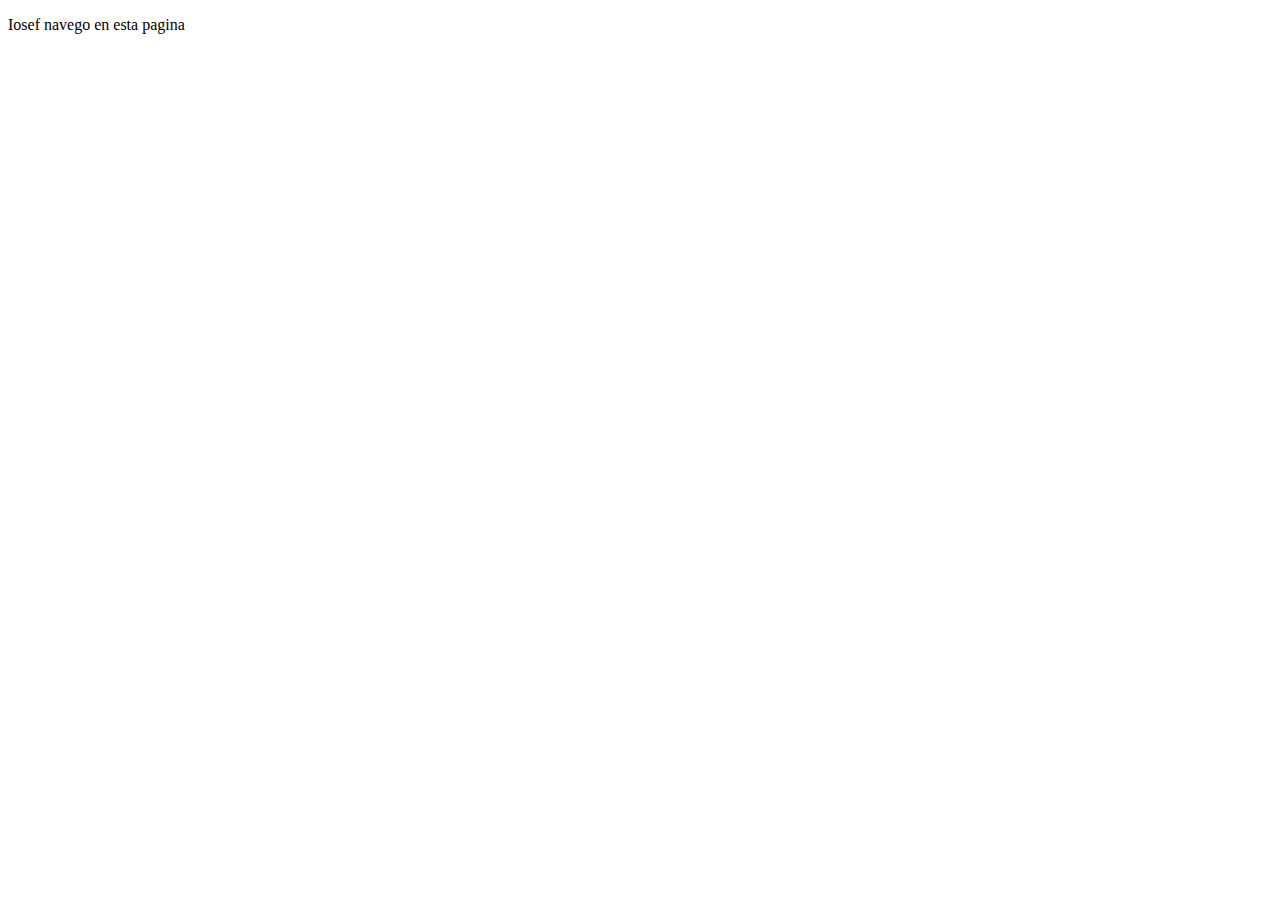
<file: pages/iosef.html>
<!DOCTYPE html>
<html lang="en">
<head>
    <meta charset="UTF-8">
    <meta name="viewport" content="width=device-width, initial-scale=1.0">
    <title>Iosef</title>
</head>
<body>
    <p>Iosef navego en esta pagina</p>
</body>
</html>
</file>
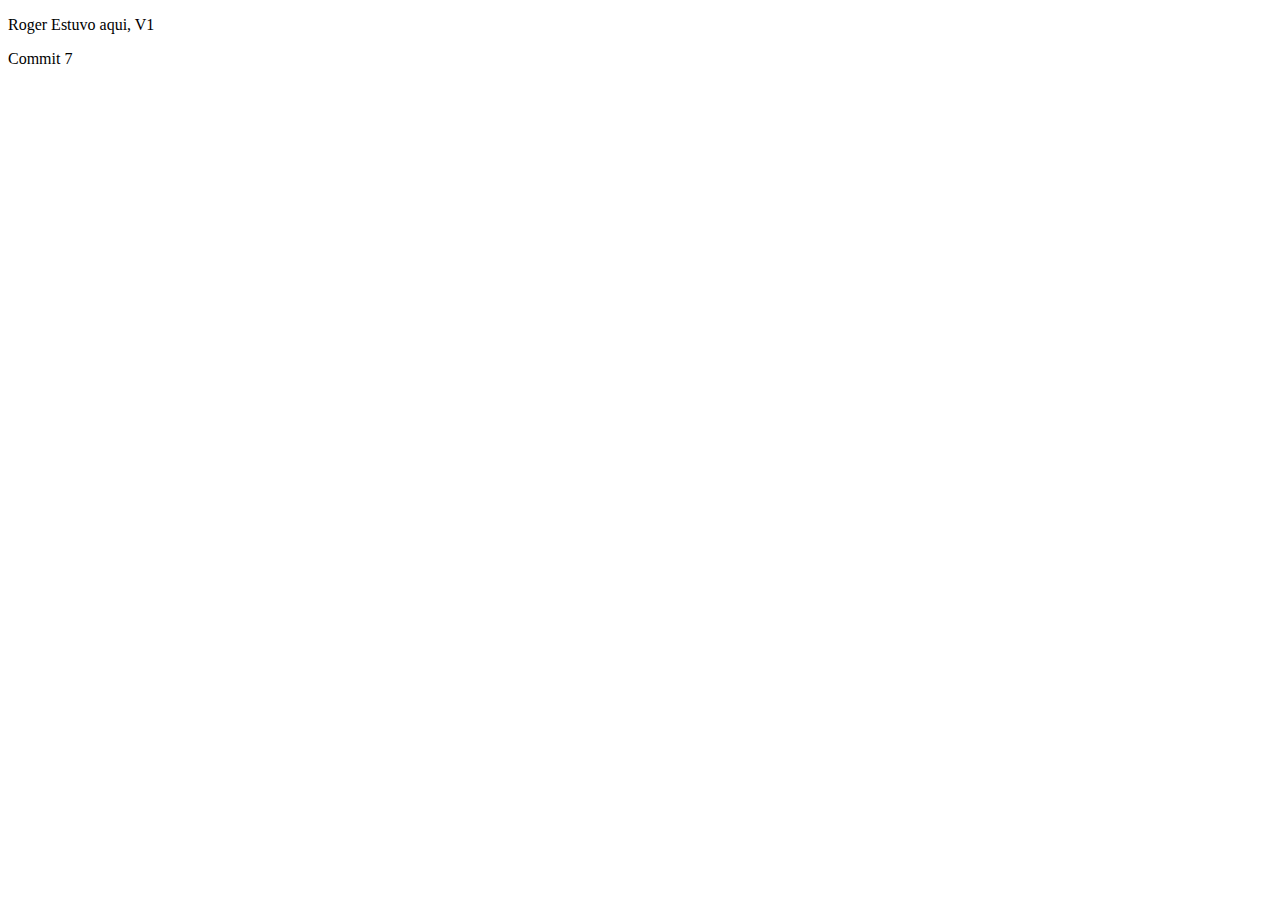
<file: pages/roger.html>
<!DOCTYPE html>
<html lang="en">
<head>
    <meta charset="UTF-8">
    <meta name="viewport" content="width=device-width, initial-scale=1.0">
    <title>Roger</title>
</head>
<body>
    <p>Roger Estuvo aqui, V1</p>
    <p>Commit 7</p>
</body>
</html>
</file>
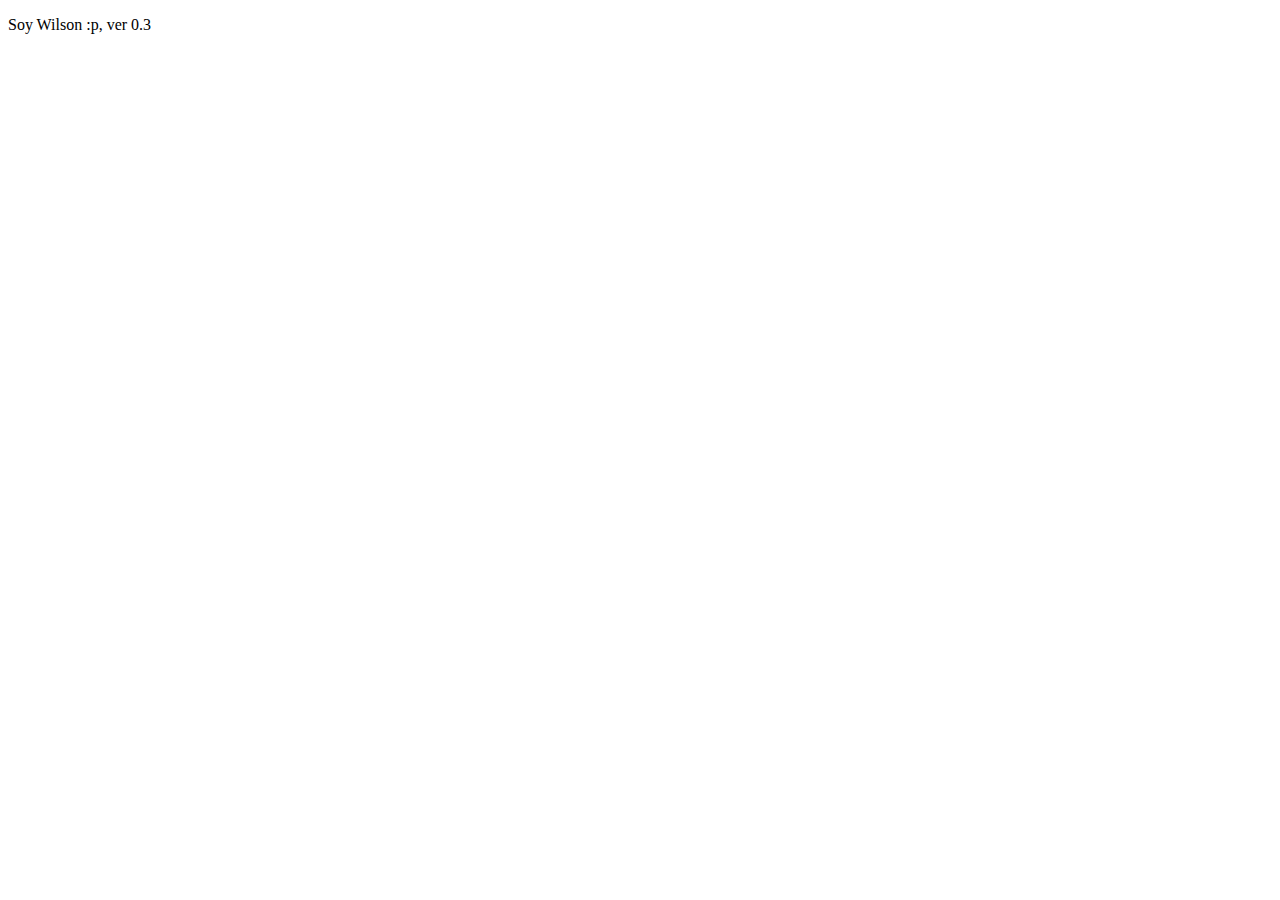
<file: pages/wilson.html>
<!DOCTYPE html>
<html lang="en">
<head>
    <meta charset="UTF-8">
    <meta name="viewport" content="width=device-width, initial-scale=1.0">
    <title>Wilson</title>
</head>
<body>
    <p>Soy Wilson :p, ver 0.3</p>
</body>
</html>
</file>
